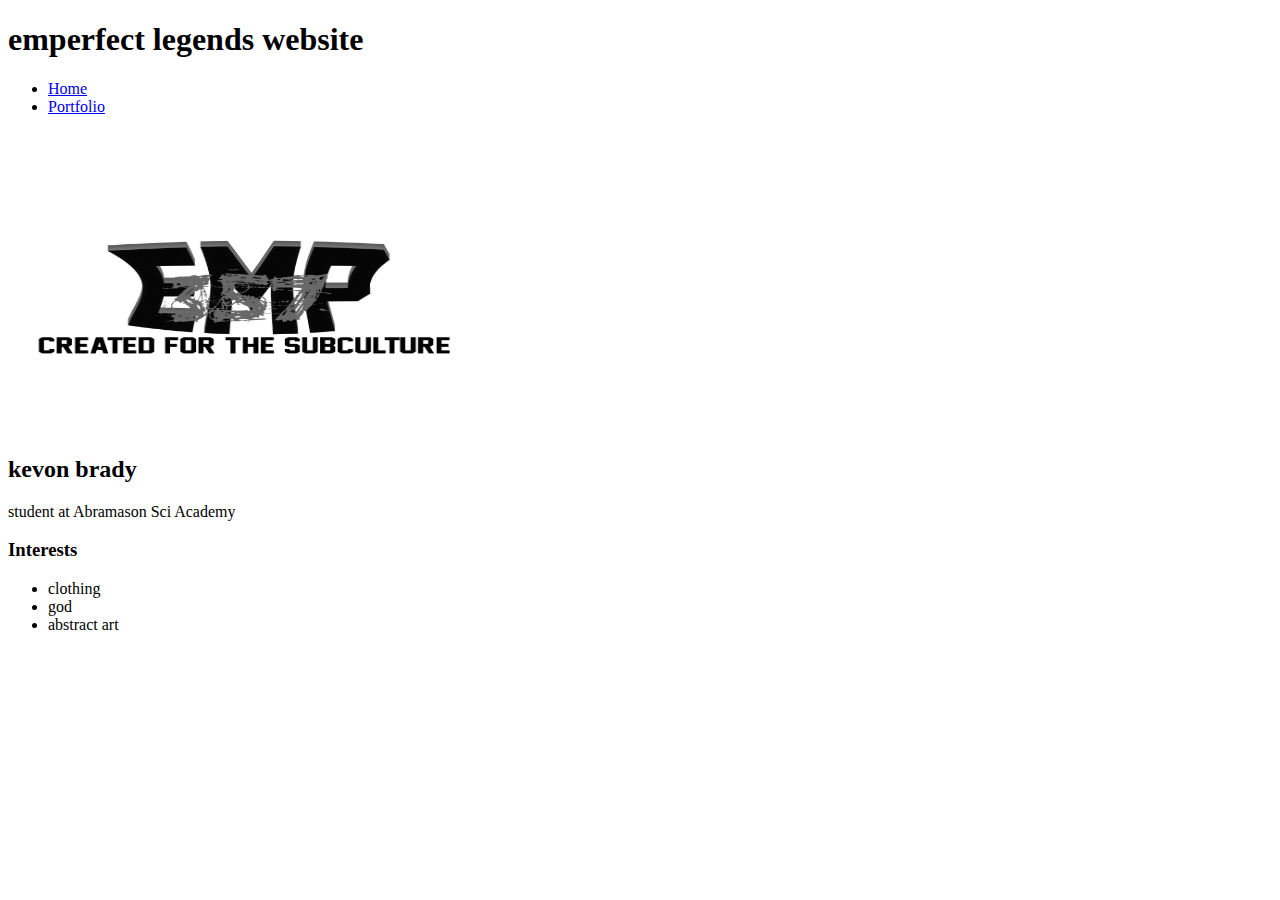
<file: index.html>
<!DOCTYPE html>
<html>

<head>
    <style> </style>
    <title>emperfect legends website </title>
</head>

<body>
    <!--Visabble items go here-->
    <div>
        <nav>
            <h1>emperfect legends website</h1>
            <ul>
                <li>
                  <a href="index.html"> Home </a>
                </li>
                <li>
                  <a href="portfolio.html"> Portfolio </a>
                </li>
            </ul>
        </nav>
        <main>
            <!--Sidebar section-->
            <div>
                <img src="uploadme.jpg" width="500" height="300">
            </div>
            <!--Content section-->
            <div>
                <h2>kevon brady</h2>
                <p>student at Abramason Sci Academy</p>
                <!--Interest section-->
                <div id="interests">
                    <h3>Interests</h3>
                    <ul>
                        <li>clothing</li>
                        <li>god</li>
                        <li>abstract art</li>
                    </ul>
        </main>
    </div>
</body>
</html>
</file>
<file: projects/bouncing-box/index.html>
<<!DOCTYPE html>
<html>
<head>
    <meta charset="utf-8">
    <title>Bouncing Box</title>
    <script src="jquery.min.js"></script>
    <style>
        .box {
            width: 70px;
            height: 70px;
            background-color: teal;
            font-size: 300%;
            text-align: center;
            user-select: none;
            display: block;
            position: absolute;
            top: 100px;
            left: 0px;  /* <--- Change me! */
        }
        .board{
            height: 100vh;
        }
    </style>
    <!--    <script src="//cdnjs.cloudflare.com/ajax/libs/jquery/2.1.1/jquery.min.js"></script> -->

</head>
<body class="board">
    <!-- HTML for the box -->
    <div class="box">?</div>

    <script>
        (function(){
            'use strict'
            /* global jQuery */

            //////////////////////////////////////////////////////////////////
            /////////////////// SETUP DO NOT DELETE //////////////////////////
            //////////////////////////////////////////////////////////////////
            
            var box = jQuery('.box');   // reference to the HTML .box element
            var board = jQuery('.board');   // reference to the HTML .board element
            var boardWidth = board.width(); // the maximum X-Coordinate of the screen

            // Every 50 milliseconds, call the update Function (see below)
            setInterval(update, 50);
            
            // Every time the box is clicked, call the handleBoxClick Function (see below)
            box.on('click', handleBoxClick);

            // moves the Box to a new position on the screen along the X-Axis
            function moveBoxTo(newPositionX) {
                box.css("left", newPositionX);

            }

            // changes the text displayed on the Box
            function changeBoxText(newText) {
                box.text(newText);
            }

            //////////////////////////////////////////////////////////////////
            /////////////////// YOUR CODE BELOW HERE /////////////////////////
            //////////////////////////////////////////////////////////////////
            
            // TODO 2 - Variable declarations 
            var positionX =0;
            var points = 0;
            var speed = 10;
            
            /* 
            This Function will be called 20 times/second. Each time it is called,
            it should move the Box to a new location. If the box drifts off the screen
            turn it around! 
            */
            function update() {
                /* Your Code to Increase positionX by 10 HERE */
              positionX = positionX + speed;
              moveBoxTo(positionX);

            }
              

            /* 
            This Function will be called each time the box is clicked. Each time it is called,
            it should increase the points total, increase the speed, and move the box to
            the left side of the screen.
            */
            function handleBoxClick() {
                positionX = 0;
                changeBoxText(points);
                points = points + 1
                speed = speed + 3;


            };
        })();
    </script>
</body>
</html>
</file>
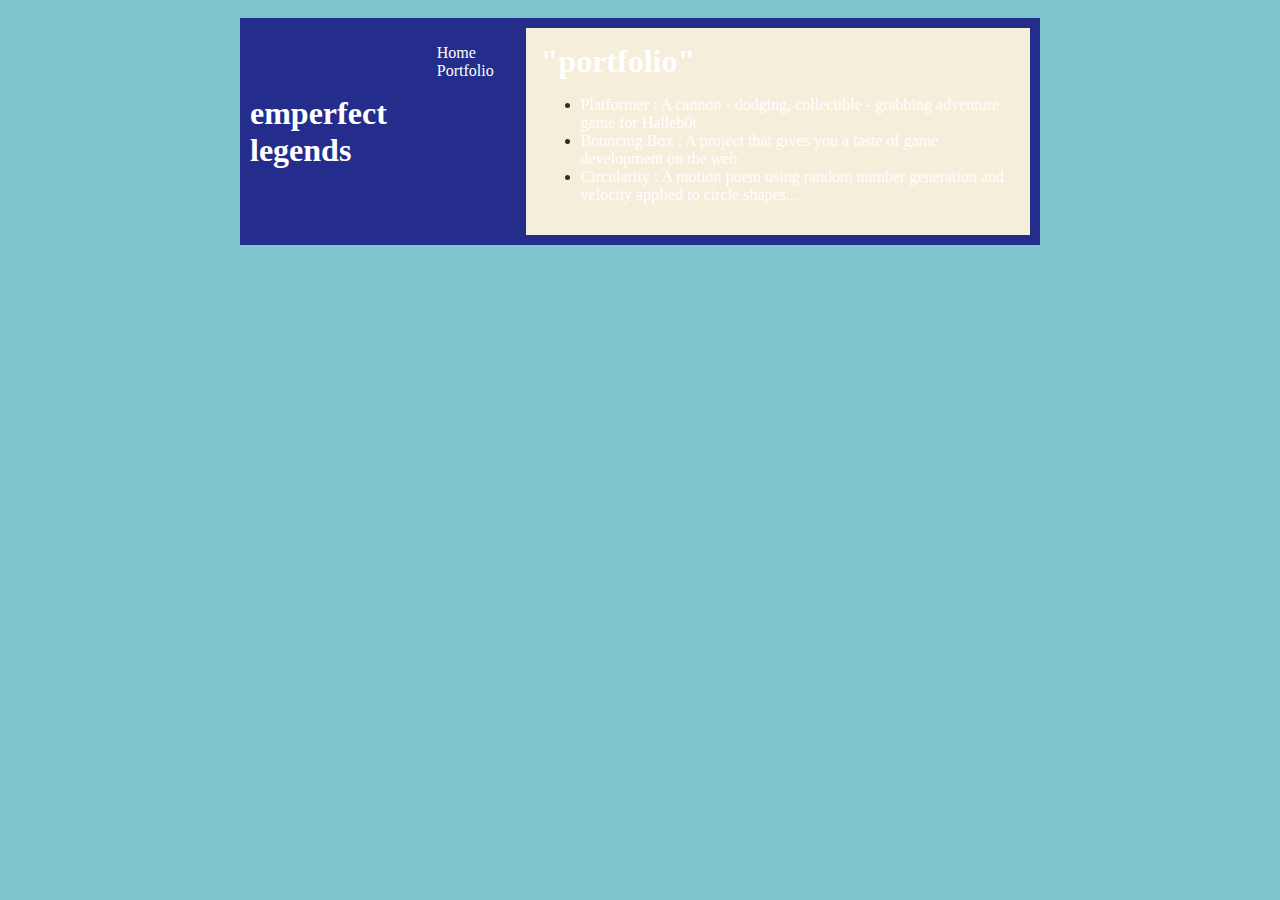
<file: portfolio.html>
<!DOCTYPE HTML>
<html>
    <head>
        <title>emperfect legends</title>
        <link rel="stylesheet" href="style.css"
    </head>

    <body>
      <div id="all-contents">

      </div>
    </body>
</html>
<div id="all-contents">
    <nav>
        <h1>emperfect legends</h1>
        <ul id="nav-ul">
           <li class="nav-li">
           <a class="nav-a" href="index.html">Home</a>
         </li>
         <li class="nav-li">
           <a class="nav-a" href="portfolio.html">Portfolio</a>
         </li>
     </ul>
     <main>
        <div class="content">
            <h1> "portfolio" </h1>
            <ul id="portfolio">   <li><a href="projects/platformer/">Platformer : A cannon - dodging, collectible - grabbing adventure game for Halleb0t</a></li>
                <li><a href="projects/bouncing-box/">Bouncing Box : A project that gives you a taste of game development on the web </a></li>
                <li><a href="projects/circularity/">Circularity : A motion poem using random number generation and velocity applied to circle shapes...</a></li></ul>
        </div>
     </main>
 </nav>
</div>
</file>
<file: style.css>
body{
background: rgb(125, 198, 205);
color: rgb(45, 45, 45);
padding: 10px;2
font-family: arial;
}
#all-contents {
max-width: 800px;
margin: auto;
}

/* navigation menu */
nav {
background: rgb(36, 45, 140);
margin: 0 auto;
margin-bottom: 20px;
display: flex;
padding: 10px;
}
h1 {
display: flex;
align-items: center;
color: white;
flex: 1;
margin: 0;
}
#nav-ul {
list-style-image: none;
}
.nav-li {
display: inline-block;
padding: 0 10px;
}
a {
text-decoration: none;
color: #fff;
}

/* main container area beneath menu */
main {
background: rgb(245, 238, 219);
display: flex;
}
.sidebar {
margin-right: 25px;
padding: 10px;
}
.sidebar-img {
width: 200px;
}
.content {
flex: 1;
padding: 15px;
}

/* portfolio styles */
#interests {
border: 4px silver ridge;
padding: 8px;
}
h2, h3 {
margin: 0px;
            /* responsive web design */
            @media screen and (min-width: 120px) and (max-width: 1080px) {
                main {
                  height: 100ch;
                  zoom: 1.5;
                  display: grid;
                }
  
                h1 {
                  font-size: 44px;
                }
  
                h2 {
                  font-size: 42px;
                }
  
                h3 {
                  font-size: 36px;
                }
  
                #all-contents {
                  height: 100ch;
                  margin: none;
                }
  
                a {
                  font-size: 42px;
                }
  
                .sidebar {
                  margin-right: 0px;
                  justify-content: center;
                  align-items: center;
                }
  
                .sidebar-img {
                  width: 100%;
                }
  
                p,
                li {
                  font-size: 25px;
                }
  
                .content {
                  align-content: center;
                  justify-content: center;
                }
            }
</file>
